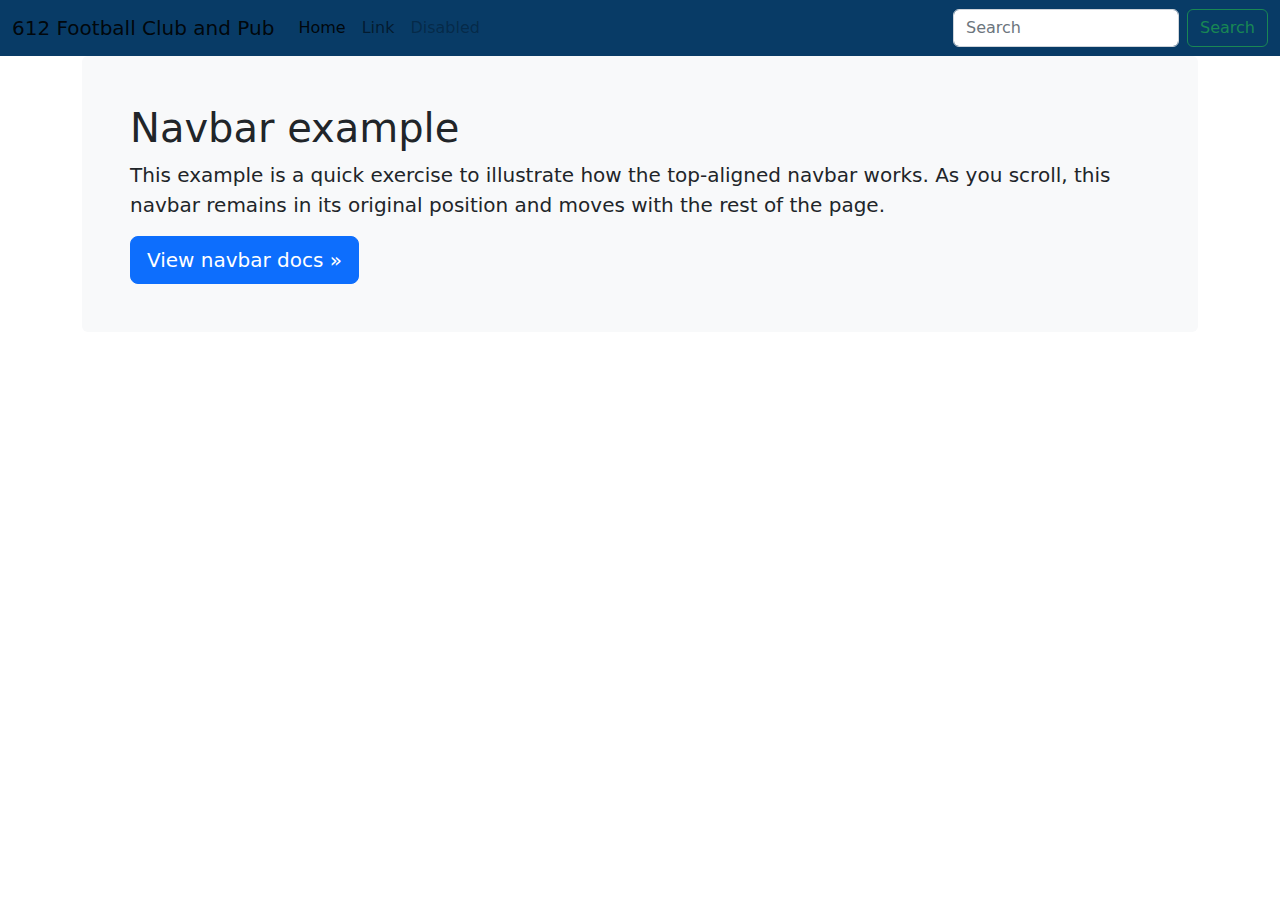
<file: index.html>
<!doctype html>
<html lang="en">
  <head>
    <meta charset="utf-8">
    <meta name="viewport" content="width=device-width, initial-scale=1">
    <meta name="description" content="">
    <meta name="author" content="Mark Otto, Jacob Thornton, and Bootstrap contributors">
    <meta name="generator" content="Hugo 0.101.0">
    <title>Top navbar example · Bootstrap v5.2</title>

    <link rel="canonical" href="https://getbootstrap.com/docs/5.2/examples/navbar-static/">

    

    

<link href="./css/bootstrap.min.css" rel="stylesheet" crossorigin="anonymous">

    <!-- Favicons -->
<link rel="apple-touch-icon" href="/assets/img/favicons/apple-touch-icon.png" sizes="180x180">
<link rel="icon" href="/assets/img/favicons/favicon-32x32.png" sizes="32x32" type="image/png">
<link rel="icon" href="/assets/img/favicons/favicon-16x16.png" sizes="16x16" type="image/png">
<link rel="manifest" href="/assets/img/favicons/manifest.json">
<link rel="mask-icon" href="/assets/img/favicons/safari-pinned-tab.svg" color="#712cf9">
<link rel="icon" href="/assets/img/favicons/favicon.ico">
<meta name="theme-color" content="#712cf9">


    <style>
      .bd-placeholder-img {
        font-size: 1.125rem;
        text-anchor: middle;
        -webkit-user-select: none;
        -moz-user-select: none;
        user-select: none;
      }

      @media (min-width: 768px) {
        .bd-placeholder-img-lg {
          font-size: 3.5rem;
        }
      }

      .b-example-divider {
        height: 3rem;
        background-color: rgba(0, 0, 0, .1);
        border: solid rgba(0, 0, 0, .15);
        border-width: 1px 0;
        box-shadow: inset 0 .5em 1.5em rgba(0, 0, 0, .1), inset 0 .125em .5em rgba(0, 0, 0, .15);
      }

      .b-example-vr {
        flex-shrink: 0;
        width: 1.5rem;
        height: 100vh;
      }

      .bi {
        vertical-align: -.125em;
        fill: currentColor;
      }

      .nav-scroller {
        position: relative;
        z-index: 2;
        height: 2.75rem;
        overflow-y: hidden;
      }

      .nav-scroller .nav {
        display: flex;
        flex-wrap: nowrap;
        padding-bottom: 1rem;
        margin-top: -1px;
        overflow-x: auto;
        text-align: center;
        white-space: nowrap;
        -webkit-overflow-scrolling: touch;
      }
    </style>

    
    <!-- Custom styles for this template -->
    <link href="./css/612footballclub.css" rel="stylesheet">
  </head>
  <body>
    
<nav class="navbar navbar-expand-md navbar-custom">
  <div class="container-fluid">
    <a class="navbar-brand" href="#">612 Football Club and Pub</a>
    <button class="navbar-toggler" type="button" data-bs-toggle="collapse" data-bs-target="#navbarCollapse" aria-controls="navbarCollapse" aria-expanded="false" aria-label="Toggle navigation">
      <span class="navbar-toggler-icon"></span>
    </button>
    <div class="collapse navbar-collapse" id="navbarCollapse">
      <ul class="navbar-nav me-auto mb-2 mb-md-0">
        <li class="nav-item">
          <a class="nav-link active" aria-current="page" href="#">Home</a>
        </li>
        <li class="nav-item">
          <a class="nav-link" href="#">Link</a>
        </li>
        <li class="nav-item">
          <a class="nav-link disabled">Disabled</a>
        </li>
      </ul>
      <form class="d-flex" role="search">
        <input class="form-control me-2" type="search" placeholder="Search" aria-label="Search">
        <button class="btn btn-outline-success" type="submit">Search</button>
      </form>
    </div>
  </div>
</nav>

<main class="container">
  <div class="bg-light p-5 rounded">
    <h1>Navbar example</h1>
    <p class="lead">This example is a quick exercise to illustrate how the top-aligned navbar works. As you scroll, this navbar remains in its original position and moves with the rest of the page.</p>
    <a class="btn btn-lg btn-primary" href="/docs/5.2/components/navbar/" role="button">View navbar docs &raquo;</a>
  </div>
</main>


    <script src="./js/bootstrap.bundle.min.js" crossorigin="anonymous"></script>

      
  </body>
</html>
</file>
<file: css/612footballclub.css>
/* #083b66 - blue */
/* #74d14c - green */

/* Modify the background color */
.navbar-custom {
    background-color: #083b66;
}
</file>
